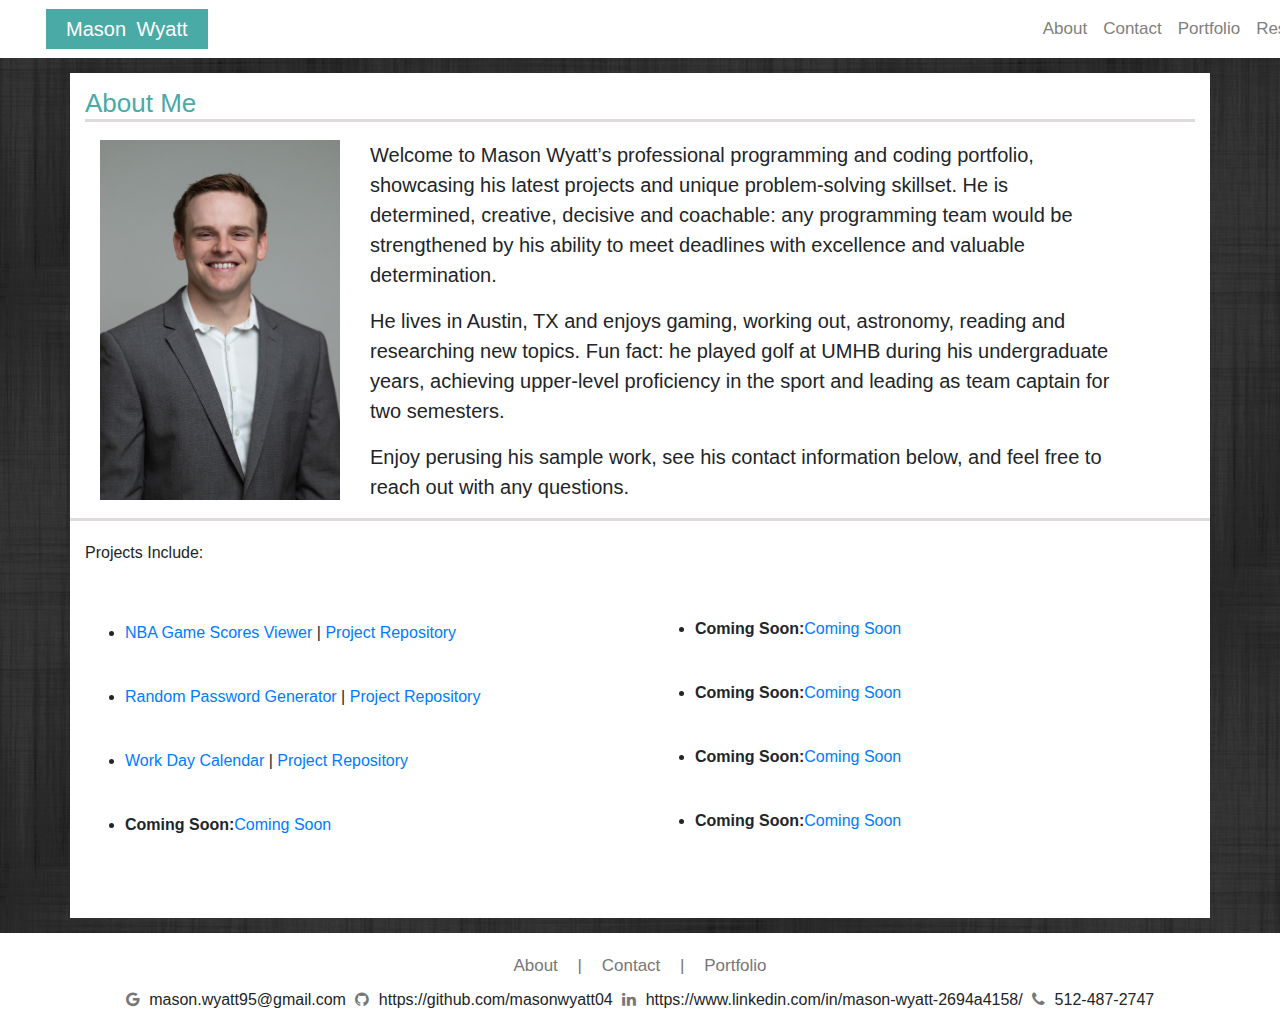
<file: index.html>
<html>

<head>

    <link rel="stylesheet" href="https://stackpath.bootstrapcdn.com/bootstrap/4.3.1/css/bootstrap.min.css" integrity="sha384-ggOyR0iXCbMQv3Xipma34MD+dH/1fQ784/j6cY/iJTQUOhcWr7x9JvoRxT2MZw1T" crossorigin="anonymous">

    <link rel="stylesheet" href="Assets\CSS\style.css">

</head>

<body>
  

    <!-- <div class="topofpage">

        <div class="row">

            <div class="col-8" style="background-color: white;" id="indexheader1">
                <header>

                    <h1>Mason Wyatt</h1>
    
                </header>
            </div>

            <div class="col-3" style="background-color: white;" id="indexheader2">

                <nav>
                    <a href="index.html" id="indexstyle">About</a>
                    |
                    <a href="contact.html" id="contactstyle">Contact</a>
                    |
                    <a href="portfolio.html" id="portfoliostyle">Portfolio</a>
                </nav>

            </div>

            <div class="col-1" style="background-color: white;" id="indexheader3">

                <link rel="stylesheet"
                href="https://cdnjs.cloudflare.com/ajax/libs/font-awesome/4.7.0/css/font-awesome.min.css">

                <a href="#" class="fa fa-google googlelogo"></a>
                <a href="#" class="fa fa-github githublogo"></a>

            </div>

        </div> -->

    <div class="topofpage">
    <div class="row">
    <div class="col">

        <nav class="navbar navbar-expand-lg navbar-light" style="background-color: white;">
                <a class="navbar-brand" href="#" style="color: white;">Mason Wyatt</a>
                <button class="navbar-toggler" type="button" data-toggle="collapse" data-target="#navbarNav" aria-controls="navbarNav" aria-expanded="false" aria-label="Toggle navigation">
                  <span class="navbar-toggler-icon"></span>
                </button>

                <div class="collapse navbar-collapse" id="navbarNav">
                  <ul  class="navbar-nav" class="nav justify-content-end">
                    <li class="nav-item active">
                      <a class="nav-link" href="index.html" style="color: grey;">About <span class="sr-only">(current)</span></a>
                    </li>
                    <li class="nav-item">
                      <a class="nav-link" href="contact.html" style="color: gray;">Contact</a>
                    </li>
                    <li class="nav-item">
                      <a class="nav-link" href="portfolio.html" style="color: gray;">Portfolio</a>
                    </li>
                    <li class="nav-item">
                        <a class="nav-link" href="Assets\Images\Mason Wyatt Resume.pdf" style="color: grey;">Resume</a>
                    </li>
                  </ul>
                </div>
        </nav>

    </div>
    </div>
    </div>

<div class="container">

        <div class="row">

            <div class="col" style="background-color: white;" id="indexh2">

                <h2>About Me</h2>

            </div>

        </div>


    <div class="middleofpage">

        <div class="row">

            <div class="col-12 col-sm-12 col-md-3 col-lg-3 col-xl-3" style="background-color: white;" id="indexparagraph1">

                <!-- <img src="Assets\Images\296A4285.jpg" alt="Mason Wyatt's Image" id="bio-image"> -->

                <img src="Assets\Images\296A4285.jpg" class="img-fluid" alt="Responsive image">

            </div>

            <div class="col-12 col-sm-12 col-md-9 col-lg-9 col-xl-9" style="background-color: white;" id="indexparagraph2">

                <p>
                    Welcome to Mason Wyatt’s professional programming and coding portfolio,
                    showcasing his latest projects and unique problem-solving skillset. He is determined, creative,
                    decisive and coachable: any programming team would be strengthened by his ability to meet deadlines with
                    excellence and valuable determination.
    
                </p>
    
                <p>
                    He lives in Austin, TX and enjoys gaming, working out, astronomy, reading and researching new topics.
                    Fun fact: he played golf at UMHB during his undergraduate years, achieving upper-level proficiency in
                    the sport and leading as team captain for two semesters.
    
                </p>
    
                <p>
                    Enjoy perusing his sample work, see his contact information below, and feel free to reach out with any
                    questions.
                </p>

            </div>

        </div>

        <div class="row">

            <div class="col-12 col-sm-12 col-md-6 col-lg-6 col-xl-6" style="background-color: white;" id="indexprojects1">

                <p id="projects">Projects Include:</p>

                <ul>
                    <li><strong></strong><a href="https://riceandrew.github.io/codeStarsFinal/">NBA Game Scores Viewer</a> |
                        <strong></strong><a href="https://github.com/Iggy420/Code-Stars-">Project Repository</a>
                    </li>
                    <li><strong></strong><a href="https://masonwyatt04.github.io/password-generator/">Random Password Generator</a> |
                        <strong></strong><a href="https://github.com/masonwyatt04/password-generator">Project Repository</a>
                    </li>
                    <li><strong></strong><a href="https://masonwyatt04.github.io/work-day-calendar/">Work Day Calendar</a> |
                        <strong></strong><a href="https://github.com/masonwyatt04/work-day-calendar">Project Repository</a>
                    </li>
                    <li><strong>Coming Soon:</strong><a href="#">Coming Soon</a></li>
                </ul>

            </div>

            <div class="col-12 col-sm-12 col-md-6 col-lg-6 col-xl-6" style="background-color: white;" id="indexprojects2">

                <ul>
                    <li><strong>Coming Soon:</strong><a href="#">Coming Soon</a></li>
                    <li><strong>Coming Soon:</strong><a href="#">Coming Soon</a></li>
                    <li><strong>Coming Soon:</strong><a href="#">Coming Soon</a></li>
                    <li><strong>Coming Soon:</strong><a href="#">Coming Soon</a></li>
                </ul>

            </div>

        </div>

    </div>

</div>
    <footer>
        <div class="row">

            <div class="col" style="background-color: white;" id="indexfooter1">

                <nav>
                    <a href="index.html" id="indexstyle">About</a>
                    |
                    <a href="contact.html" id="contactstyle">Contact</a>
                    |
                    <a href="portfolio.html" id="portfoliostyle">Portfolio</a>
                </nav>

            </div>

        </div>

        <div class="row">

            <div class="col" style="background-color: white;" id="indexfooter2">

                <link rel="stylesheet"
                    href="https://cdnjs.cloudflare.com/ajax/libs/font-awesome/4.7.0/css/font-awesome.min.css">

                <a href="#" class="fa fa-google googlelogo"></a> mason.wyatt95@gmail.com
                <a href="https://github.com/masonwyatt04" class="fa fa-github githublogo"></a> https://github.com/masonwyatt04
                <a href="https://www.linkedin.com/in/mason-wyatt-2694a4158/" class="fa fa-linkedin linkedinlogo"></a> https://www.linkedin.com/in/mason-wyatt-2694a4158/
                <a href="#" class="fa fa-phone phonelogo"></a> 512-487-2747
            </div>

        </div>
    </footer>
    <!-- </div> -->

</body>

</html>
</file>
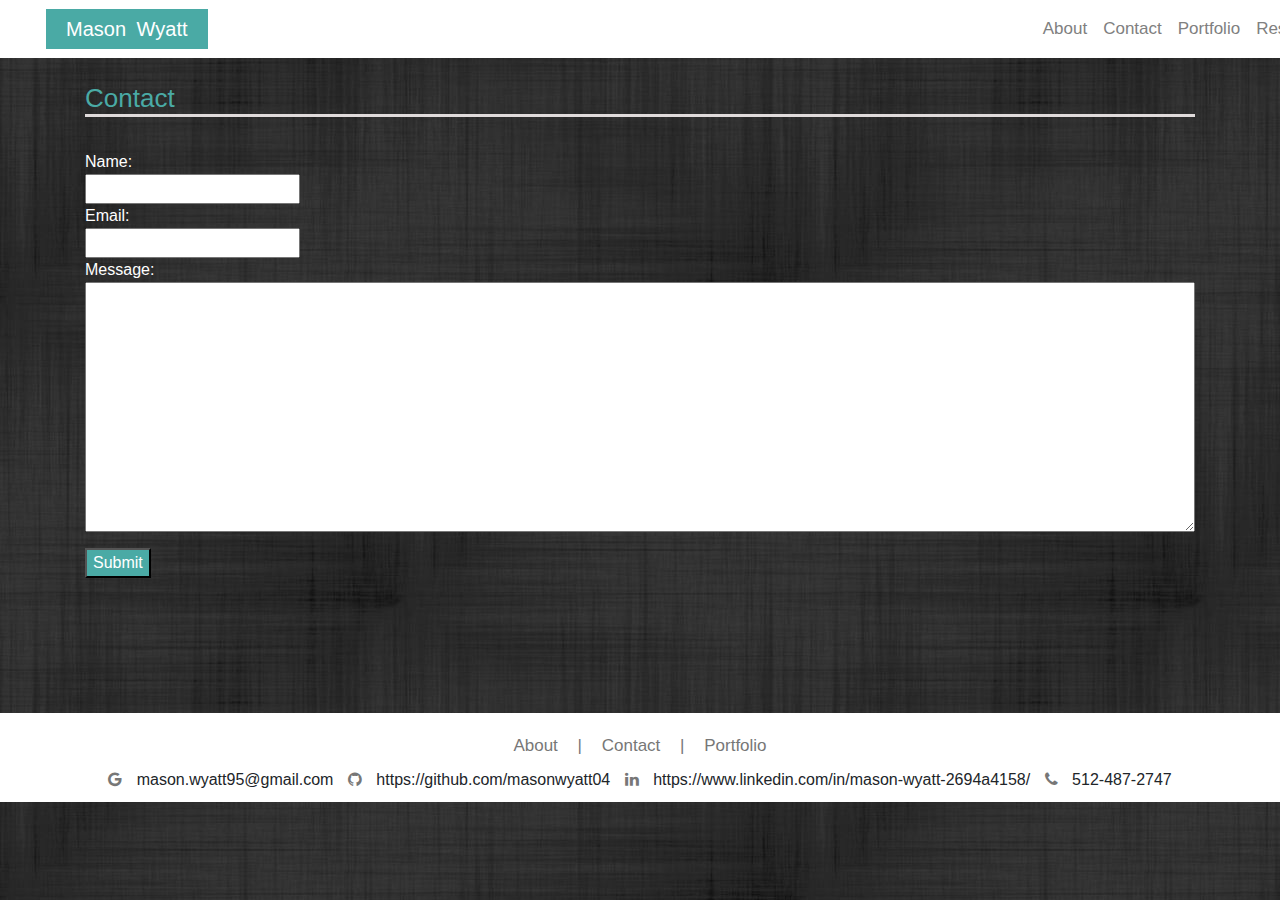
<file: contact.html>
<html>

<head>

    <head>

        <link rel="stylesheet" href="https://stackpath.bootstrapcdn.com/bootstrap/4.3.1/css/bootstrap.min.css" integrity="sha384-ggOyR0iXCbMQv3Xipma34MD+dH/1fQ784/j6cY/iJTQUOhcWr7x9JvoRxT2MZw1T" crossorigin="anonymous">
    
        <link rel="stylesheet" href="Assets\CSS\style.css">
    
    </head>

</head>

<body>

    <div class="topofpage">
        <div class="row">
        <div class="col">
    
            <nav class="navbar navbar-expand-lg navbar-light" style="background-color: white;">
                    <a class="navbar-brand" href="#" style="color: white;">Mason Wyatt</a>
                    <button class="navbar-toggler" type="button" data-toggle="collapse" data-target="#navbarNav" aria-controls="navbarNav" aria-expanded="false" aria-label="Toggle navigation">
                      <span class="navbar-toggler-icon"></span>
                    </button>
    
                    <div class="collapse navbar-collapse" id="navbarNav">
                      <ul  class="navbar-nav" class=" nav justify-content-end">
                        <li class="nav-item active">
                          <a class="nav-link" href="index.html" style="color: grey;">About <span class="sr-only">(current)</span></a>
                        </li>
                        <li class="nav-item">
                          <a class="nav-link" href="contact.html" style="color: gray;">Contact</a>
                        </li>
                        <li class="nav-item">
                          <a class="nav-link" href="portfolio.html" style="color: gray;">Portfolio</a>
                        </li>
                        <li class="nav-item">
                            <a class="nav-link" href="Assets\Images\Mason Wyatt Resume.pdf" style="color: grey;">Resume</a>
                        </li>
                      </ul>
                    </div>
            </nav>
    
        </div>
        </div>
        </div>

    <div class="container">

    <!-- <div class="topofpage">

        <div class="row">

            <div class="col-8" style="background-color: white;" id="contactheader1">
                <header>

                    <h1>Mason Wyatt</h1>
    
                </header>
            </div>

            <div class="col-3" style="background-color: white;" id="contactheader2">

                <nav>
                    <a href="index.html" id="indexstyle">About</a>
                    |
                    <a href="contact.html" id="contactstyle">Contact</a>
                    |
                    <a href="portfolio.html" id="portfoliostyle">Portfolio</a>
                </nav>

            </div>

            <div class="col-1" style="background-color: white;" id="contactheader3">

                <link rel="stylesheet"
                href="https://cdnjs.cloudflare.com/ajax/libs/font-awesome/4.7.0/css/font-awesome.min.css">

                <a href="#" class="fa fa-google googlelogo"></a>
                <a href="#" class="fa fa-github githublogo"></a>

            </div>

        </div> -->

        <div class="row">

            <div class="col" id="contacth2">

                <h2>Contact</h2>

            </div>

        </div>

    
    <div class="middleofpage">

        <div class="row">

            <div class="col" id="contactparagraph">

                 <section id="contact-me">

                    <form>
                        <div class="formname">Name:<br></div> 
                        <input type="text" name="name" id="name"><br>
                
                        <div class="formname">Email:<br></div> 
                        <input type="text" name="email" id="email"><br>
                
                        <div class="formname">Message:<br></div> 
                        <textarea rows="10" name="message" id="message"></textarea><br>
                
                    </form>
                
                    <button type="button" id="submitbutton">Submit</button>

                </section>

            </div>

        </div>

    </div>

</div>

    <footer>
        <div class="row">

            <div class="col" style="background-color: white;" id="contactfooter1">

                <nav>
                    <a href="index.html" id="indexstyle">About</a>
                    |
                    <a href="contact.html" id="contactstyle">Contact</a>
                    |
                    <a href="portfolio.html" id="portfoliostyle">Portfolio</a>
                </nav>

            </div>

        </div>

        <div class="row">

            <div class="col" style="background-color: white;" id="contactfooter2">

                <link rel="stylesheet"
                    href="https://cdnjs.cloudflare.com/ajax/libs/font-awesome/4.7.0/css/font-awesome.min.css">

                <a href="#" class="fa fa-google googlelogo"></a> mason.wyatt95@gmail.com
                <a href="#" class="fa fa-github githublogo"></a> https://github.com/masonwyatt04
                <a href="#" class="fa fa-linkedin linkedinlogo"></a> https://www.linkedin.com/in/mason-wyatt-2694a4158/
                <a href="#" class="fa fa-phone phonelogo"></a> 512-487-2747
            </div>

        </div>
<!-- 
    </div> -->
    </footer>
</body>

</html>
</file>
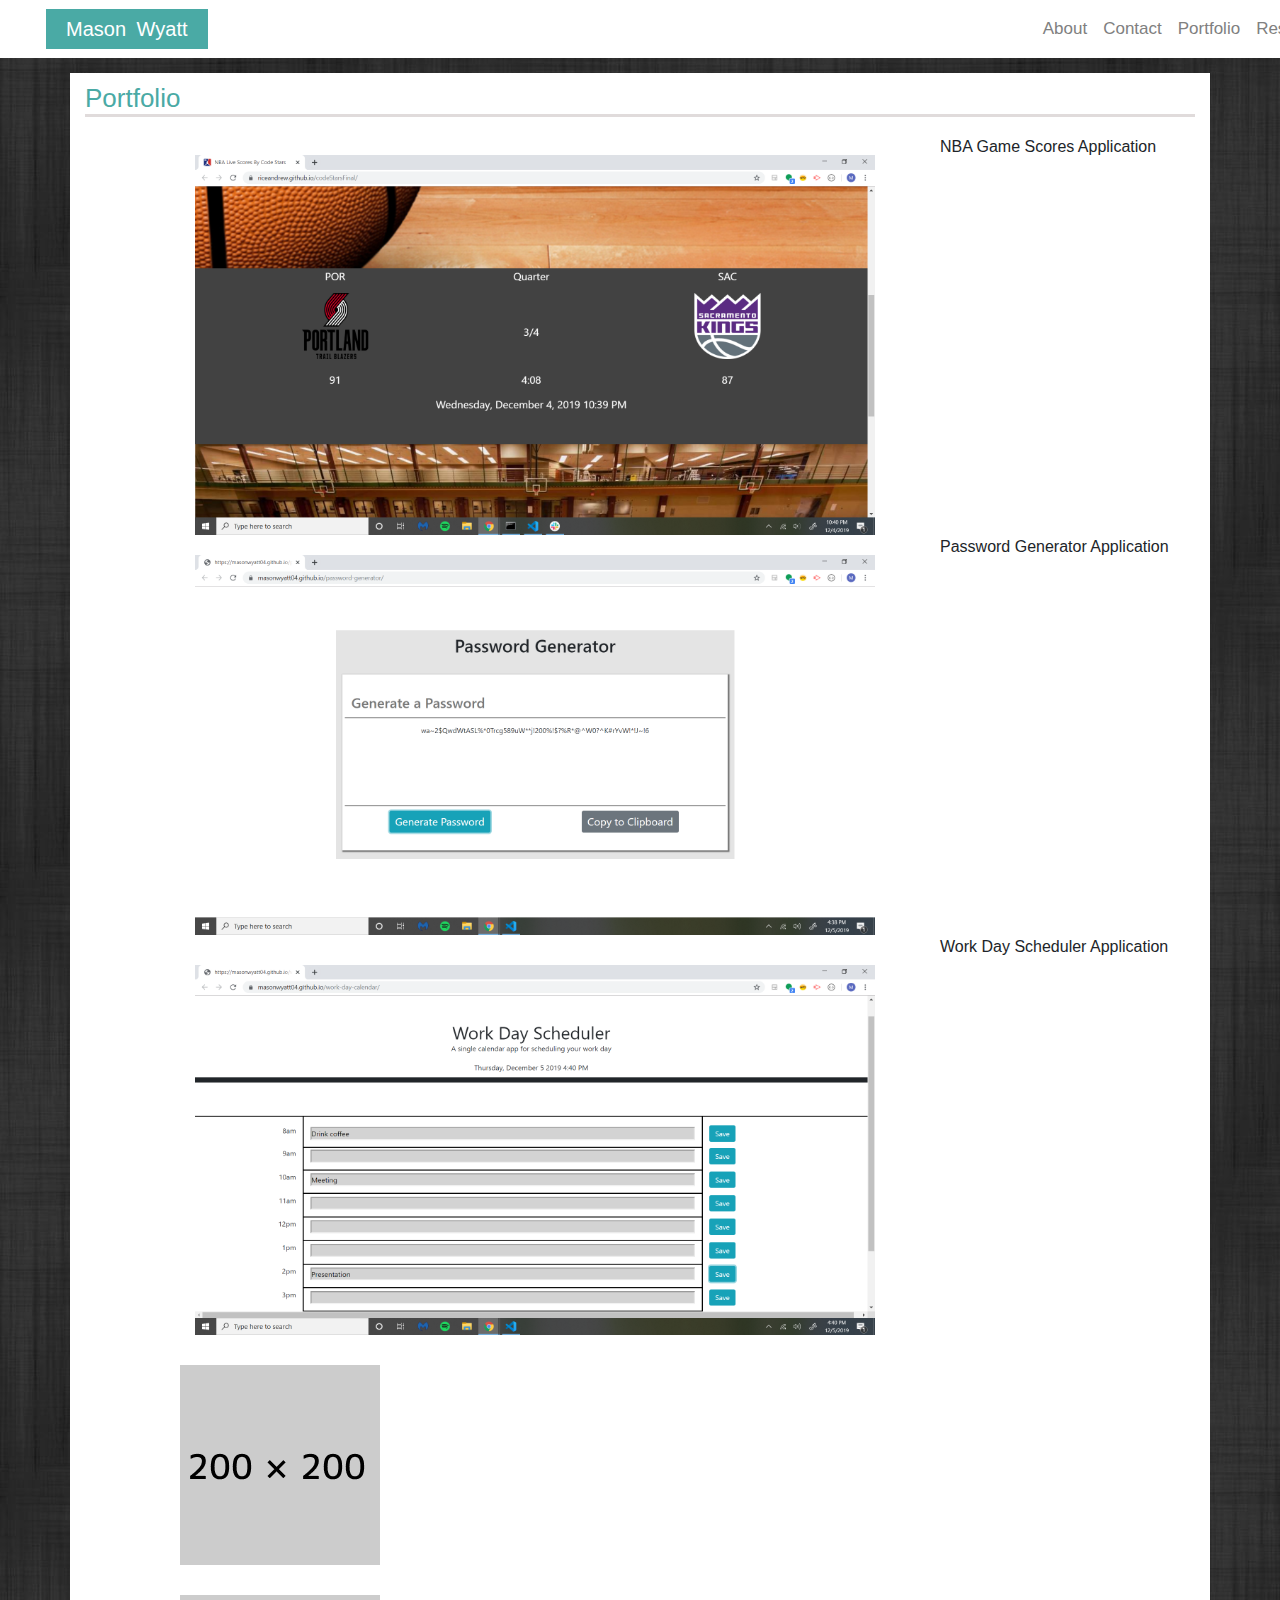
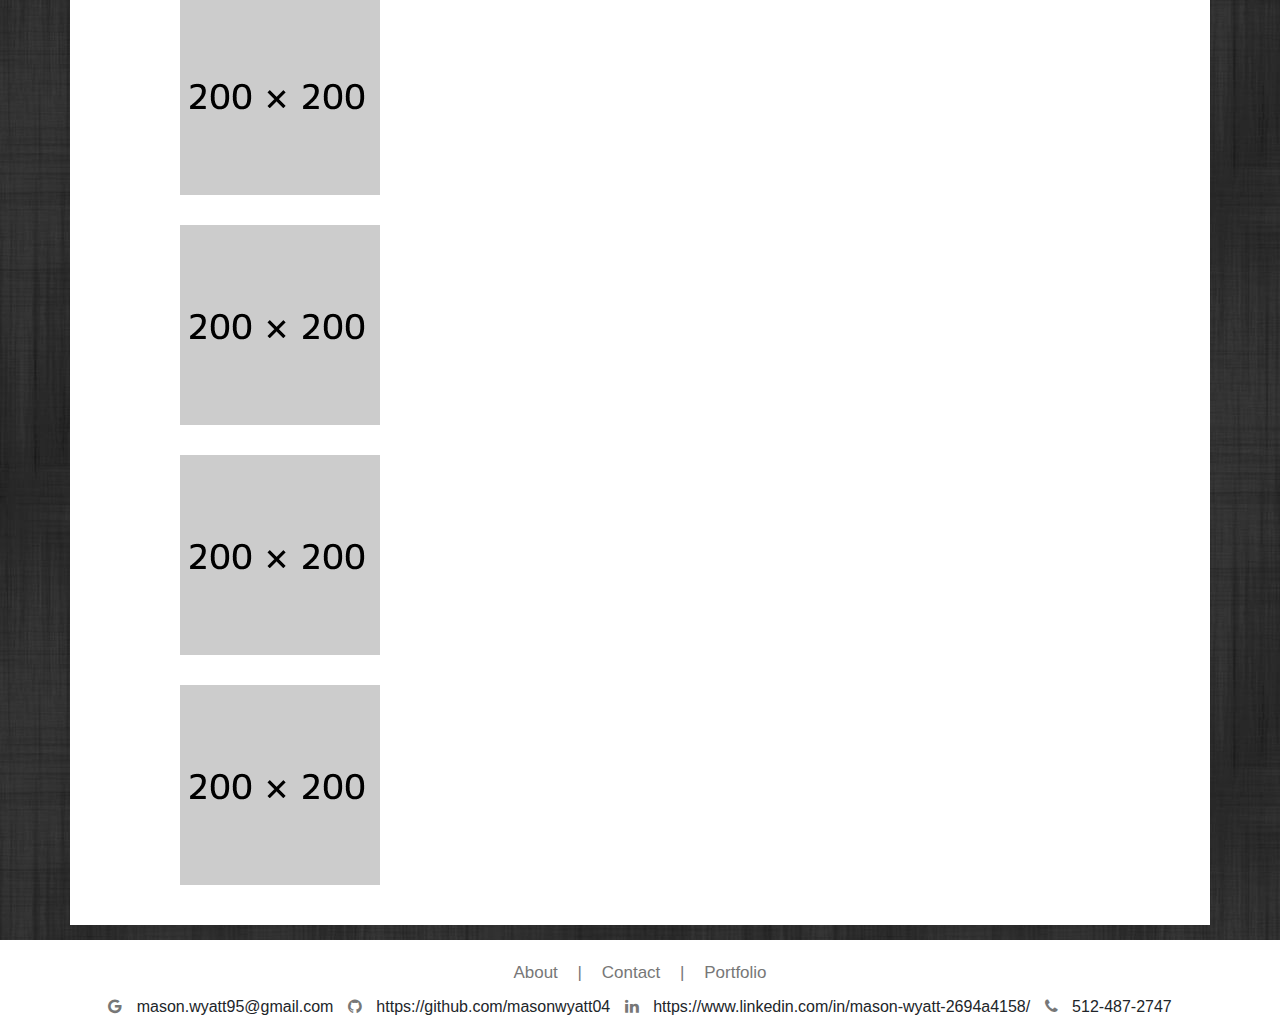
<file: portfolio.html>
<html>

<head>

    <link rel="stylesheet" href="https://stackpath.bootstrapcdn.com/bootstrap/4.3.1/css/bootstrap.min.css" integrity="sha384-ggOyR0iXCbMQv3Xipma34MD+dH/1fQ784/j6cY/iJTQUOhcWr7x9JvoRxT2MZw1T" crossorigin="anonymous">

    <link rel="stylesheet" href="Assets\CSS\style.css">
    
</head>

<body>

    <div class="topofpage">
        <div class="row">
        <div class="col">
    
            <nav class="navbar navbar-expand-lg navbar-light" style="background-color: white;">
                    <a class="navbar-brand" href="#" style="color: white;">Mason Wyatt</a>
                    <button class="navbar-toggler" type="button" data-toggle="collapse" data-target="#navbarNav" aria-controls="navbarNav" aria-expanded="false" aria-label="Toggle navigation">
                      <span class="navbar-toggler-icon"></span>
                    </button>
    
                    <div class="collapse navbar-collapse" id="navbarNav">
                      <ul  class="navbar-nav" class=" nav justify-content-end">
                        <li class="nav-item active">
                          <a class="nav-link" href="index.html" style="color: grey;">About <span class="sr-only">(current)</span></a>
                        </li>
                        <li class="nav-item">
                          <a class="nav-link" href="contact.html" style="color: gray;">Contact</a>
                        </li>
                        <li class="nav-item">
                          <a class="nav-link" href="portfolio.html" style="color: gray;">Portfolio</a>
                        </li>
                        <li class="nav-item">
                            <a class="nav-link" href="Assets\Images\Mason Wyatt Resume.pdf" style="color: grey;">Resume</a>
                        </li>
                      </ul>
                    </div>
            </nav>
    
        </div>
        </div>
        </div>

    <div class="container">

    <!-- <div class="topofpage">

        <div class="row">
        
            <div class="col-8" style="background-color: white" id="portfolioheader1">

                <header>
        
                    <h1>Mason Wyatt</h1>
            
                </header>
            </div>
        
            <div class="col-3" style="background-color: white;" id="portfolioheader2">
        
                <nav>

                    <a href="index.html" id="indexstyle">About</a>
                            |
                    <a href="contact.html" id="contactstyle">Contact</a>
                            |
                    <a href="portfolio.html" id="portfoliostyle">Portfolio</a>

                </nav>
        
            </div>
        
            <div class="col-1" style="background-color: white" id="portfolioheader3">
        
                <link rel="stylesheet"
                href="https://cdnjs.cloudflare.com/ajax/libs/font-awesome/4.7.0/css/font-awesome.min.css">
        
                <a href="#" class="fa fa-google googlelogo"></a>
                <a href="#" class="fa fa-github githublogo"></a>
        
            </div>
        
        </div> -->
        
        <div class="row">
        
            <div class="col" id="portfolioh2" style="background-color: white;">
        
                <h2>Portfolio</h2>
        
            </div>
        
        </div>

    <div class="middleofpage">

        <div class="row">

            <div class="col" id="portfolioparagraph" style="background-color: white;">

                <div class="row">
                    <div class="col-9">
                        <img src="Assets\Images\nbascores.png" alt="Mason Wyatt" id="img1">
                    </div>
                    <div class="col-3">
                        NBA Game Scores Application
                    </div>
                </div>

                <div class="row">
                    <div class="col-9">
                        <img src="Assets\Images\randompasswordgenerator.png" alt="Mason Wyatt" id="img2">
                    </div>
                    <div class="col-3">
                        Password Generator Application
                    </div>
                </div>

                <div class="row">
                    <div class="col-9">
                        <img src="Assets\Images\workdayscheduler.png" alt="Mason Wyatt" id="img3">
                    </div>
                    <div class="col-3">
                        Work Day Scheduler Application
                    </div>
                </div>

                <div class="row">
                    <img src="Assets\Images\dummy-200x200.png" alt="Mason Wyatt" id="img4">
                </div>

                <div class="row">
                    <img src="Assets\Images\dummy-200x200.png" alt="Mason Wyatt" id="img5">
                </div>

                <div class="row">
                    <img src="Assets\Images\dummy-200x200.png" alt="Mason Wyatt" id="img6">
                </div>
                
                <div class="row">
                    <img src="Assets\Images\dummy-200x200.png" alt="Mason Wyatt" id="img7">
                </div>

                <div class="row">
                    <img src="Assets\Images\dummy-200x200.png" alt="Mason Wyatt" id="img8">
                </div>
            </div>

        </div>

    </div>

</div>
        
    <footer>
        <div class="row">
        
            <div class="col" style="background-color: white;" id="portfoliofooter1">
        
                <nav>

                    <a href="index.html" id="indexstyle">About</a>
                            |
                    <a href="contact.html" id="contactstyle">Contact</a>
                            |
                    <a href="portfolio.html" id="portfoliostyle">Portfolio</a>

                </nav>
        
            </div>
        
        </div>
        
        <div class="row">
        
             <div class="col" style="background-color: white;" id="portfoliofooter2">
        
                <link rel="stylesheet"
                href="https://cdnjs.cloudflare.com/ajax/libs/font-awesome/4.7.0/css/font-awesome.min.css">
        
                <a href="#" class="fa fa-google googlelogo"></a> mason.wyatt95@gmail.com
                <a href="#" class="fa fa-github githublogo"></a> https://github.com/masonwyatt04
                <a href="#" class="fa fa-linkedin linkedinlogo"></a> https://www.linkedin.com/in/mason-wyatt-2694a4158/
                <a href="#" class="fa fa-phone phonelogo"></a> 512-487-2747
            </div>
        
        </div>
        
    <!-- </div> -->
    </footer>
</body>
</html>
</file>
